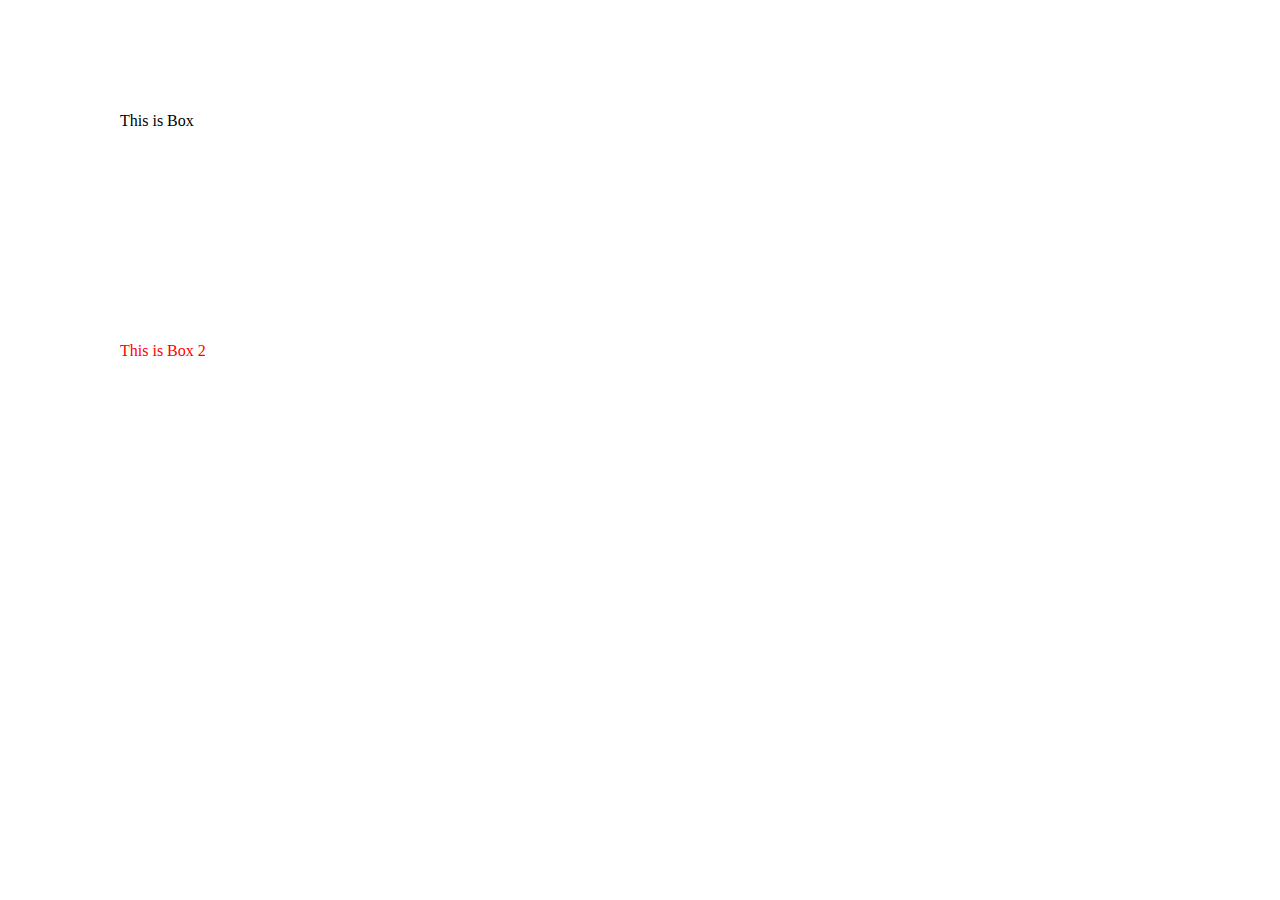
<file: colored-Box-Card/index.html>
<!DOCTYPE html>
<html lang="en">

    <head>
        <meta charset="UTF-8">
        <title>Colored Box Card</title>
        <link rel="stylesheet" href="styles.css">
    </head>

    <body>
        
        <div class="Box">This is Box</div>
        <div class="Box2">This is Box 2</div>


    </body>


</html>
</file>
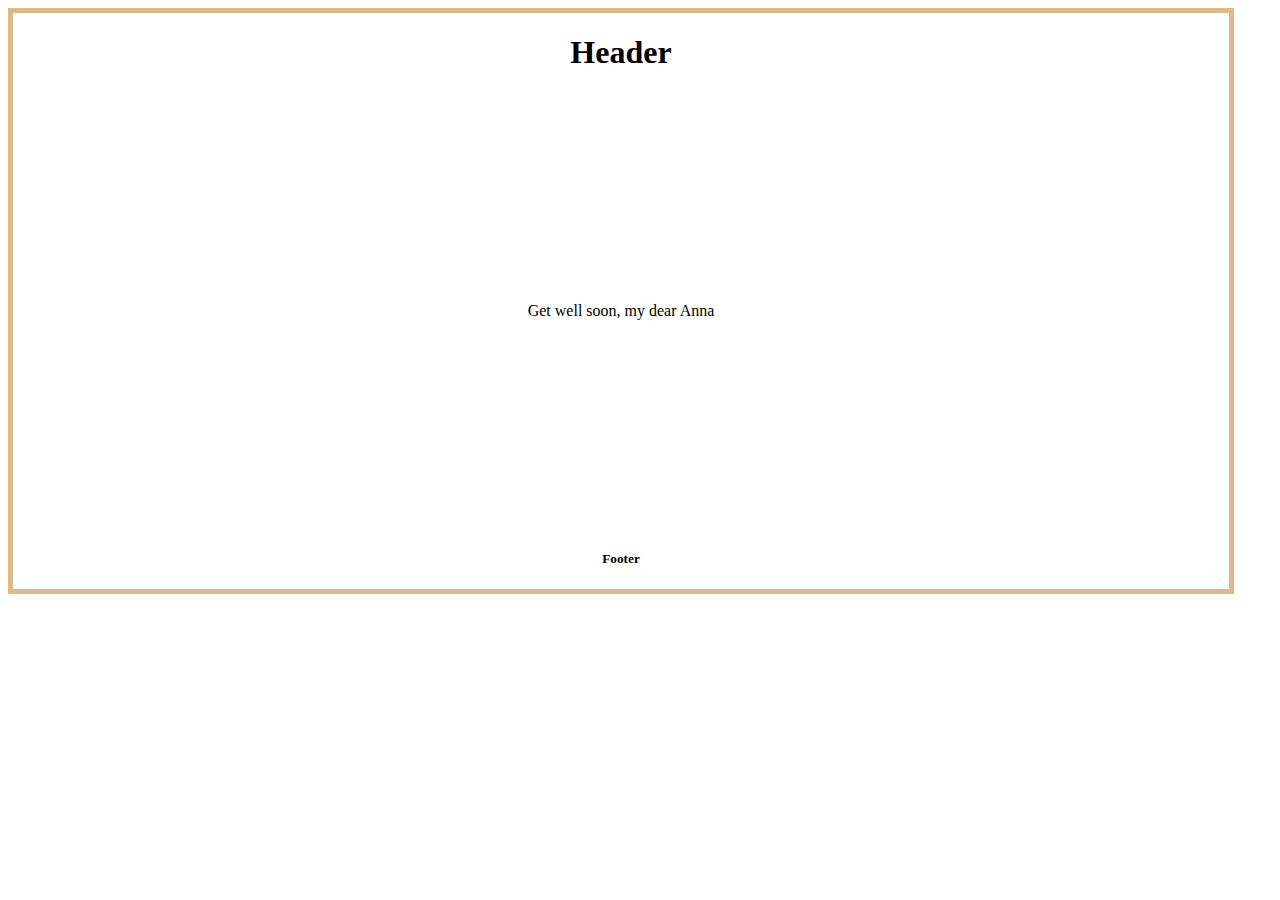
<file: docs/full-Page-Container/index.html>
<!DOCTYPE html>
<html lang="en">
<head>
    <meta charset="UTF-8">
    <meta name="viewport" content="width=device-width, initial-scale=1.0">
    <title>Full Page Container</title>
    <link rel="stylesheet" href="styles.css">
</head>
<body>

    <div class="pageholder">
        <div class="header"><h1>Header</h1></div>

        <div class="main-content">
            <p>Get well soon, my dear Anna</p>
        </div>

        <div class="footer"><h5>Footer</h5></div>
    </div>
    
</body>
</html>
</file>
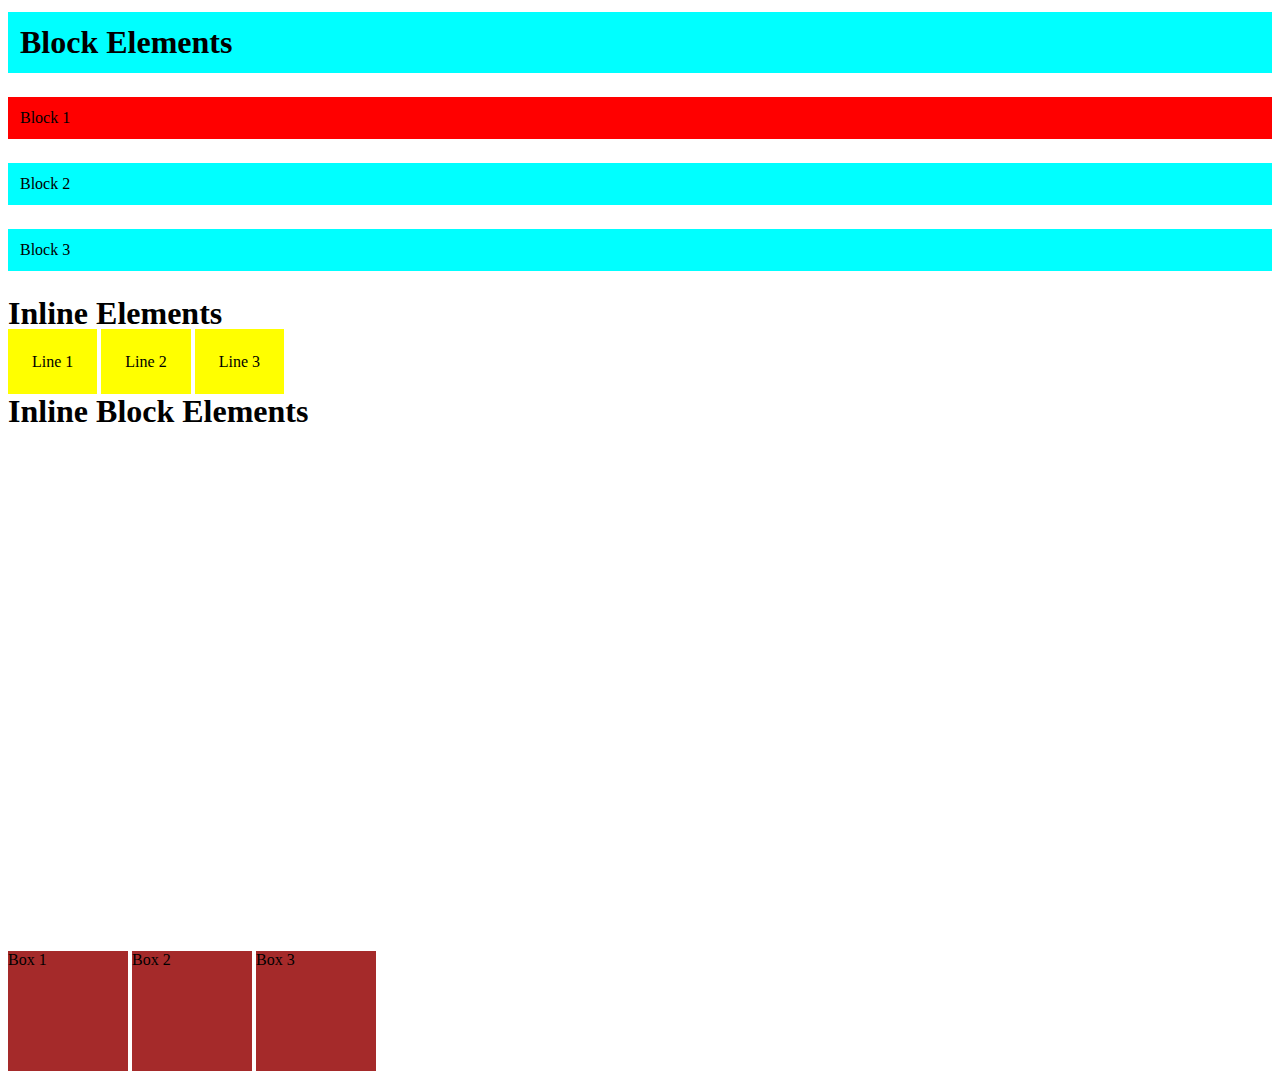
<file: docs/Inline vs Block Playground/index.html>
<!DOCTYPE html>
<html lang="en">


    <head>
        <meta charset="UTF8">
        <title>Inline vs Block Playground</title>
        <link rel="stylesheet" href="styles.css">
    </head>


    <body>

        <h1 class="Block">Block Elements</h1>

        <div class="Block block-one">Block 1</div>
        <div class="Block block-two">Block 2</div>
        <div class="Block block-three">Block 3</div>

        <!-- Adding Inline Elements now -->

        <h1>Inline Elements</h1>
        <span>Line 1</span>
        <span>Line 2</span>
        <span>Line 3</span>

        <!-- Adding Inline-Block Elements -->

        <h1>Inline Block Elements</h1>

        <div class="Box">Box 1</div>
        <div class="Box box-1">Box 2</div>
        <div class="Box box-2">Box 3</div>



    </body>
</html>
</file>
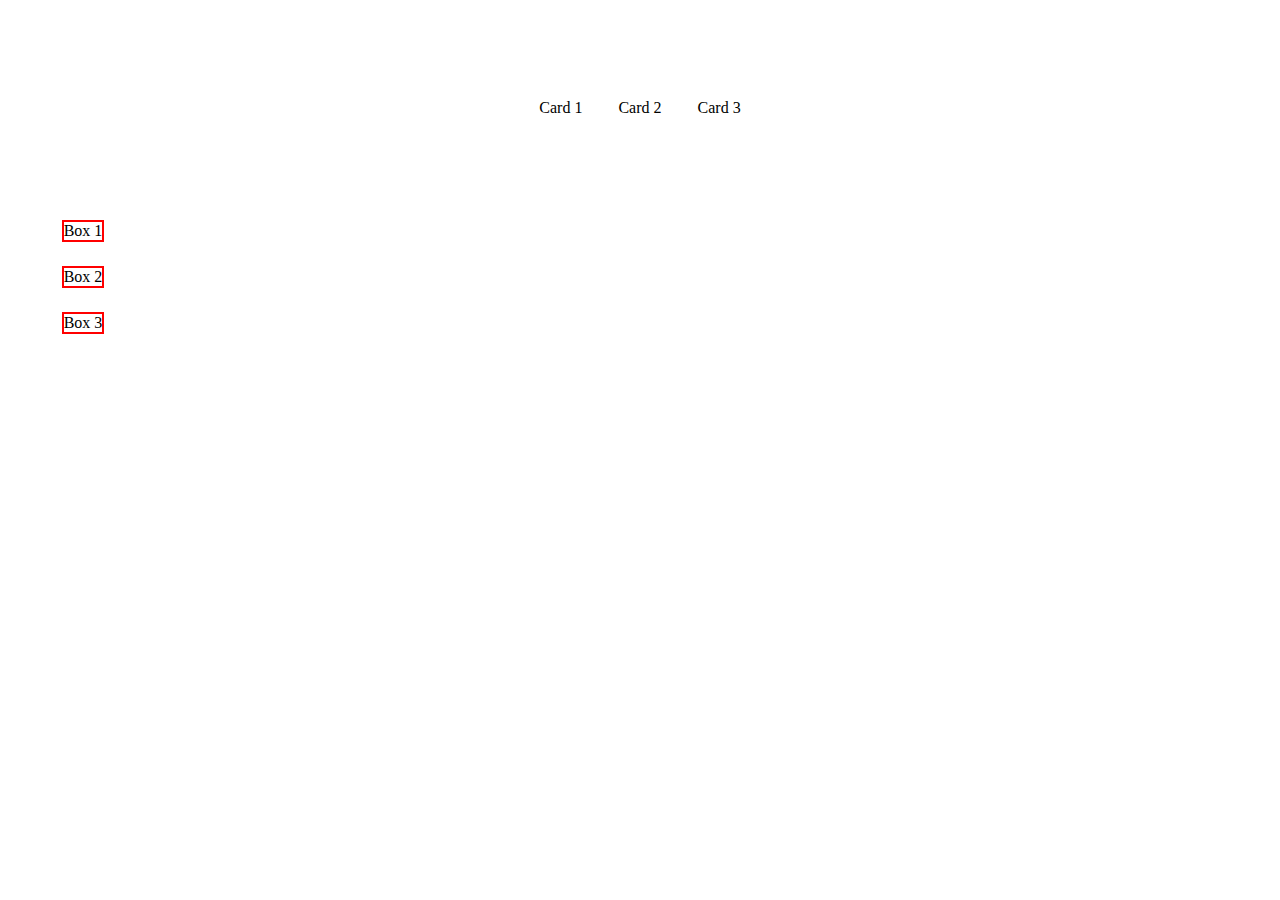
<file: docs/Profile-Card-Row/index.html>
<!DOCTYPE html>
<html lang="en">
<head>
    <meta charset="UTF-8">
    <meta name="viewport" content="width=device-width, initial-scale=1.0">
    <link rel="stylesheet" href="styles.css">
    <title>Profile Card Row</title>
</head>
<body>

    <!-- 3 profile cars
        equal width
        centered in the container
        text inside each card centered veritically and horizontally
        small gap between them -->
    <div class="container">
        <div class="card">Card 1</div>
        <div class="card">Card 2</div>
        <div class="card">Card 3</div>
    </div>


    <div class="Box">
        <div class="box">Box 1</div>
        <div class="box">Box 2</div>
        <div class="box">Box 3</div>
    </div>

    
</body>
</html>
</file>
<file: colored-Box-Card/styles.css>
.Box{
    padding: 12px;
    border: 10px;
    margin: 100px;
}

.Box2{
    margin: 12px;
    padding: 100px;
    border: 40px;
    color: red;
    height: 100px;
}
</file>
<file: docs/full-Page-Container/styles.css>
.pageholder{
    display: flex;
    width: 95vw;
    height: 45vw;
    flex-direction: column;


    /* justify-content: center; */
    flex: 1;
    border: 5px solid burlywood;
}

.header{
    display: flex;
    height: 80px;

    justify-content: center;
}


.main-content{
    flex: 1;
    display: flex;
    flex-direction: row;
    justify-content: center;
    align-items: center;
    
}

.footer{
    display: flex;
    justify-content: end;
    align-self: center;
}


/*
    Flexbox Only gives two alignment tools

    1. justify-content
    2. align-items


*/
</file>
<file: docs/Inline vs Block Playground/styles.css>
.Block{
    background-color: aqua;
    padding: 12px;
    margin-top: 12px;
    margin-bottom: 24px;
}

.block-one{
    background-color: red;
}

span{
    background-color: yellow;
    margin-top: 400px;
    padding: 24px;

}


.Box{
    display: inline-block;
    width: 120px;
    height: 120px;
    background-color: brown;
    margin-top: 500px;
}
</file>
<file: docs/Profile-Card-Row/styles.css>
.container{
    display: flex;
    flex: 1;
    justify-content: center;
    align-items: center;
    gap: 12px; /* To add space between items */
    height: 200px;
    
}

.card{
    margin: 12px;
}


.Box{
    width: 150px;
    height: 100px;
    display: flex;
    flex: 1;
    flex-direction: column;
    align-items: center;
}

.box{

       border: 2px solid red;
       margin: 12px;
}
</file>
